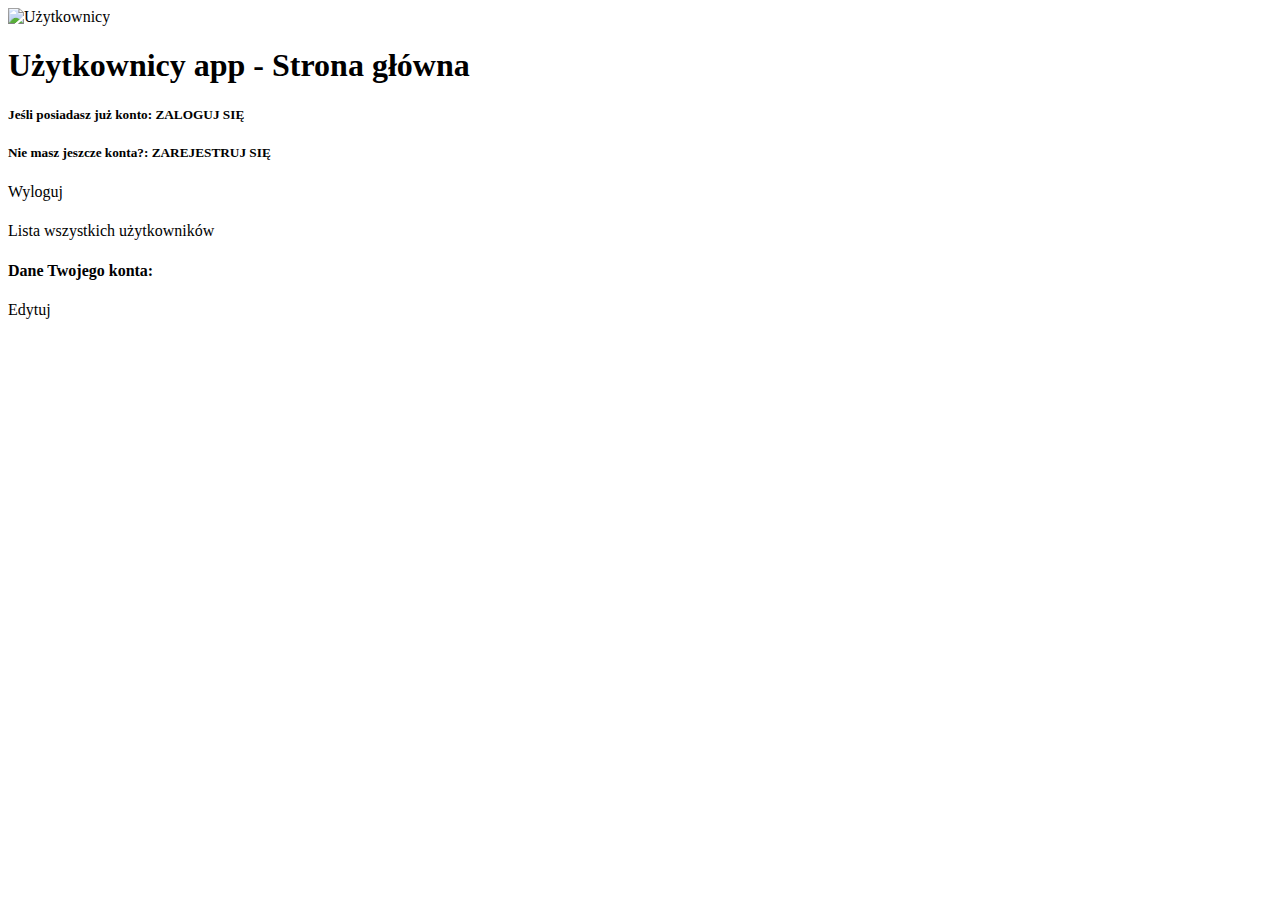
<file: src/main/resources/templates/index.html>
<!DOCTYPE html>
<html lang="pl" xmlns:th="http://www.thymeleaf.org" xmlns:sec="https//www.thymeleaf.org/extras/spring-security">
<head>
    <meta charset="UTF-8">
    <title>Strona główna</title>
    <link rel="stylesheet" type="text/css" th:href="@{/resources/style.css}">
</head>
<body>
<div class="logo">
    <img th:src="@{/resources/users.jpg}" alt="Użytkownicy">
    <h1>Użytkownicy app - Strona główna</h1>
</div>
<div sec:authorize="!isAuthenticated()">
    <h5>Jeśli posiadasz już konto: <a th:href="@{/login}">ZALOGUJ SIĘ</a></h5>
    <h5>Nie masz jeszcze konta?: <a th:href="@{/register}">ZAREJESTRUJ SIĘ</a></h5>
</div>
<div sec:authorize="isAuthenticated()">
    <a th:href="@{/logout}">Wyloguj</a>
    <h1 th:text="|Witaj ${user.firstName}|"></h1>
    <div sec:authorize="hasAuthority('ROLE_Admin')">
        <a th:href="@{/usersList}">Lista wszystkich użytkowników</a>
    </div>
    <h4>Dane Twojego konta:</h4>
    <p th:text="|Imię: ${user.firstName}|"></p>
    <p th:text="|Nazwisko: ${user.lastName}|"></p>
    <p th:text="|email: ${user.email}|"></p>
    <a th:href="@{/edit}">Edytuj</a>
</div>
</body>
</html>
</file>
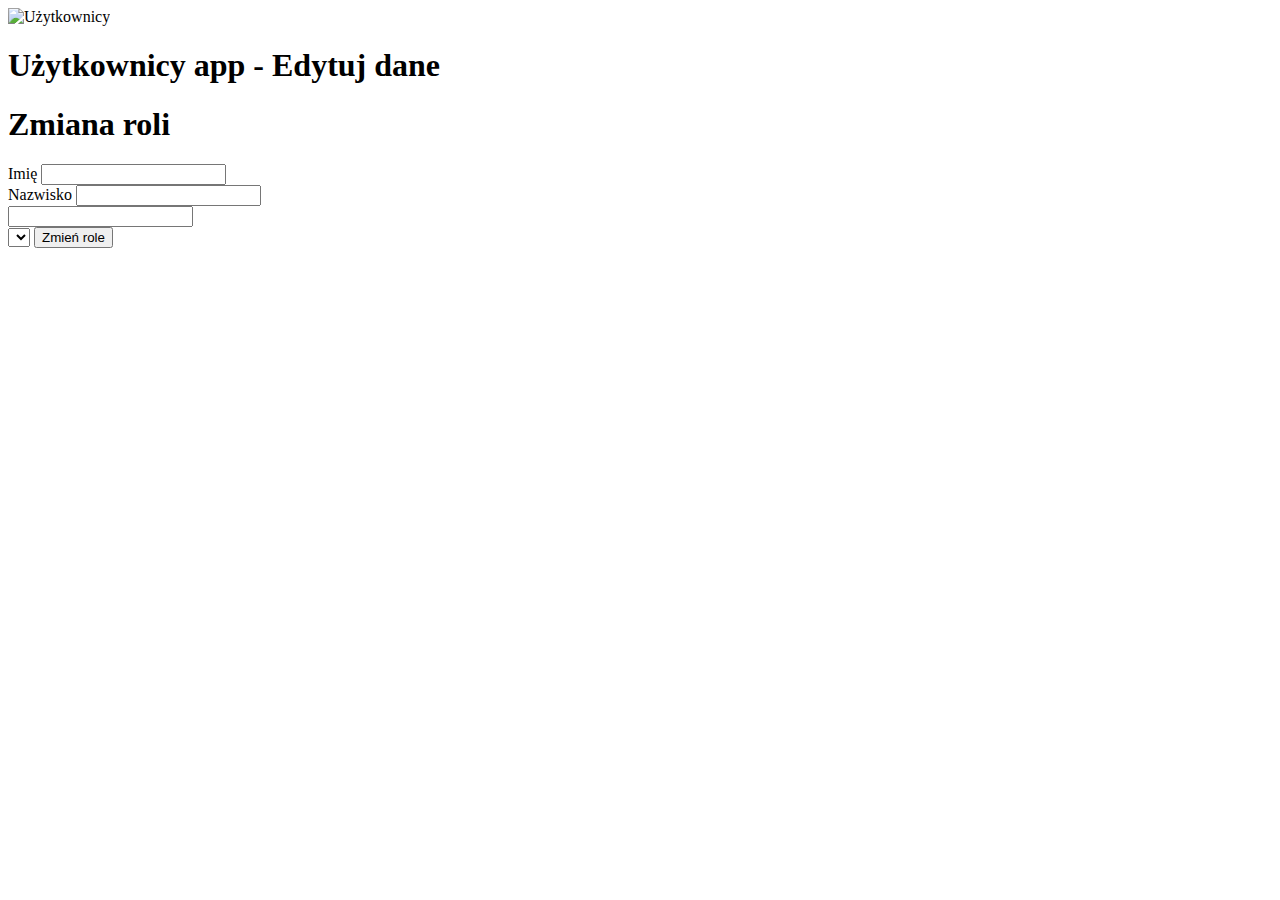
<file: src/main/resources/templates/changeRole.html>
<!DOCTYPE html>
<html lang="pl" xmlns:th="http://www.thymeleaf.org">
<head>
    <meta charset="UTF-8">
    <title>Zmiana roli</title>
    <link rel="stylesheet" type="text/css" th:href="@{/resources/style.css}">
    <link href="https://cdn.jsdelivr.net/npm/bootstrap@5.3.0-alpha3/dist/css/bootstrap.min.css" rel="stylesheet"
          integrity="sha384-KK94CHFLLe+nY2dmCWGMq91rCGa5gtU4mk92HdvYe+M/SXH301p5ILy+dN9+nJOZ" crossorigin="anonymous">
</head>
<body>
<div class="logo">
    <img th:src="@{/resources/users.jpg}" alt="Użytkownicy">
    <h1>Użytkownicy app - Edytuj dane</h1>
</div>
<h1>Zmiana roli</h1>
<form th:action="@{/changeRole}" method="post" th:object="${user}">
    <div class="mb-3">
        <label for="firstName" class="form-label">Imię</label>
        <input type="text" class="form-control" id="firstName" th:field="*{firstName}" readonly>
    </div>
    <div class="mb-3">
        <label for="lastName" class="form-label">Nazwisko</label>
        <input type="text" class="form-control" id="lastName" th:field="*{lastName}" readonly>
    </div>
    <div class="mb-3">
        <input type="email" class="form-control" id="email" th:field="*{email}" readonly>
    </div>
    <div class="mb-3">
        <input type="hidden" class="form-control" id="password" th:field="*{password}">
    </div>
    <select th:field="*{roleName}" id="roleSelect" name="role">
        <option th:each="role: ${roles}" th:text="${role.name}" th:value="${role.name}"
                th:selected="${role.name == user.roleName}"></option>
    </select>
    <button type="submit">Zmień role</button>
</form>
</body>
<script src="https://cdn.jsdelivr.net/npm/bootstrap@5.3.0-alpha3/dist/js/bootstrap.bundle.min.js"
        integrity="sha384-ENjdO4Dr2bkBIFxQpeoTz1HIcje39Wm4jDKdf19U8gI4ddQ3GYNS7NTKfAdVQSZe"
        crossorigin="anonymous"></script>
</html>
</file>
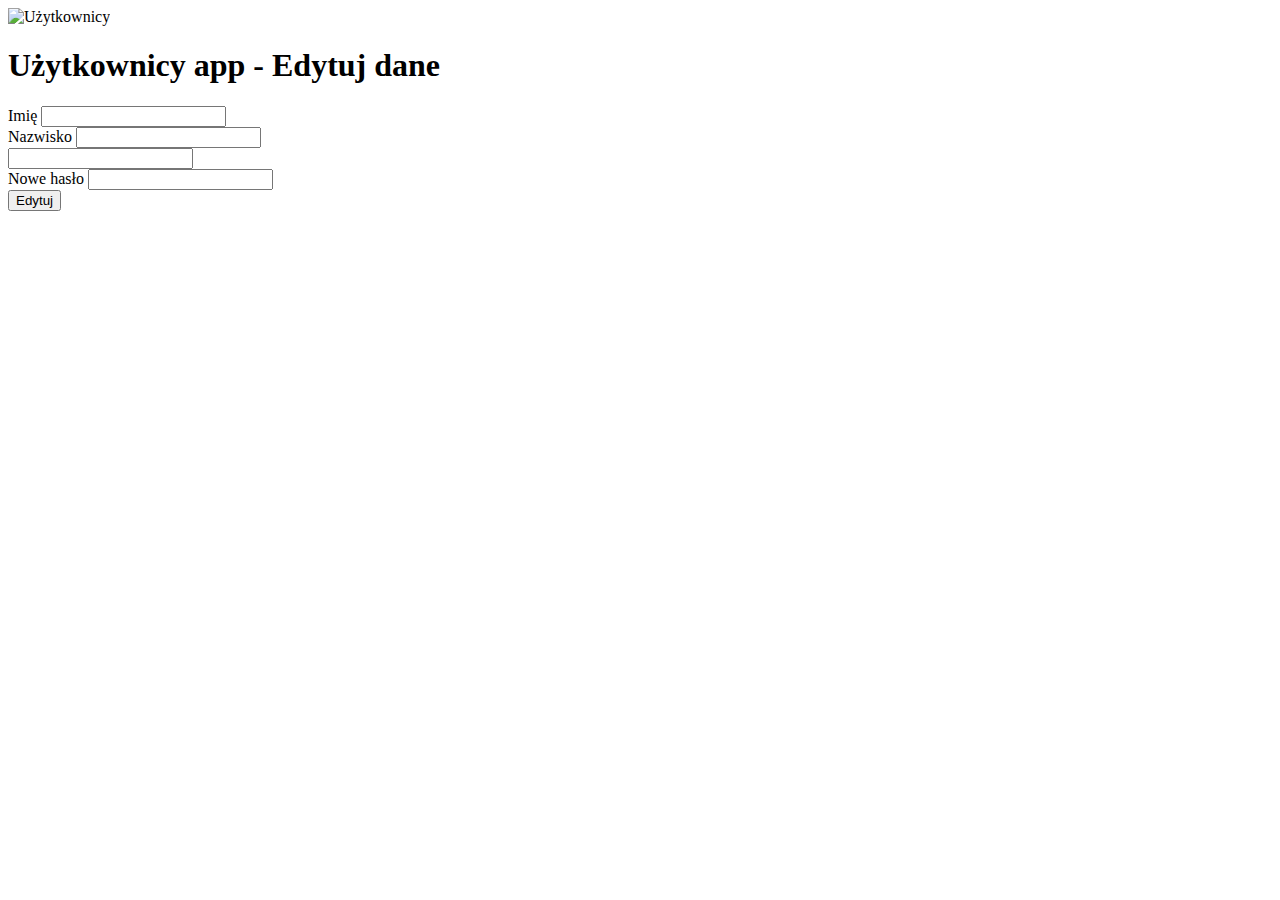
<file: src/main/resources/templates/edit.html>
<!DOCTYPE html>
<html lang="pl" xmlns:th="http://www.thymeleaf.org">
<head>
    <meta charset="UTF-8">
    <title>Edycja</title>
    <link rel="stylesheet" type="text/css" th:href="@{/resources/style.css}">
    <link href="https://cdn.jsdelivr.net/npm/bootstrap@5.3.0-alpha3/dist/css/bootstrap.min.css" rel="stylesheet"
          integrity="sha384-KK94CHFLLe+nY2dmCWGMq91rCGa5gtU4mk92HdvYe+M/SXH301p5ILy+dN9+nJOZ" crossorigin="anonymous">
</head>
<body>
<div class="logo">
    <img th:src="@{/resources/users.jpg}" alt="Użytkownicy">
    <h1>Użytkownicy app - Edytuj dane</h1>
</div>
<form method="post" th:action="@{/edit}" th:object="${user}">
    <input type="hidden" th:field="*{roleName}">
    <div class="mb-3">
        <label for="firstName" class="form-label">Imię</label>
        <input type="text" class="form-control" id="firstName" th:field="*{firstName}">
    </div>
    <div class="mb-3">
        <label for="lastName" class="form-label">Nazwisko</label>
        <input type="text" class="form-control" id="lastName" th:field="*{lastName}">
    </div>
    <div class="mb-3">
        <input type="email" class="form-control" id="email" th:field="*{email}" readonly>
    </div>
    <div class="mb-3">
        <input type="hidden" class="form-control" id="password" th:field="*{password}">
    </div>
    <div class="mb-3">
        <label for="newPassword" class="form-label">Nowe hasło</label>
        <input type="password" class="form-control" id="newPassword" th:field="*{newPassword}">
    </div>
    <button type="submit" class="btn btn-primary">Edytuj</button>
</form>
</body>
<script src="https://cdn.jsdelivr.net/npm/bootstrap@5.3.0-alpha3/dist/js/bootstrap.bundle.min.js"
        integrity="sha384-ENjdO4Dr2bkBIFxQpeoTz1HIcje39Wm4jDKdf19U8gI4ddQ3GYNS7NTKfAdVQSZe"
        crossorigin="anonymous"></script>
</html>
</file>
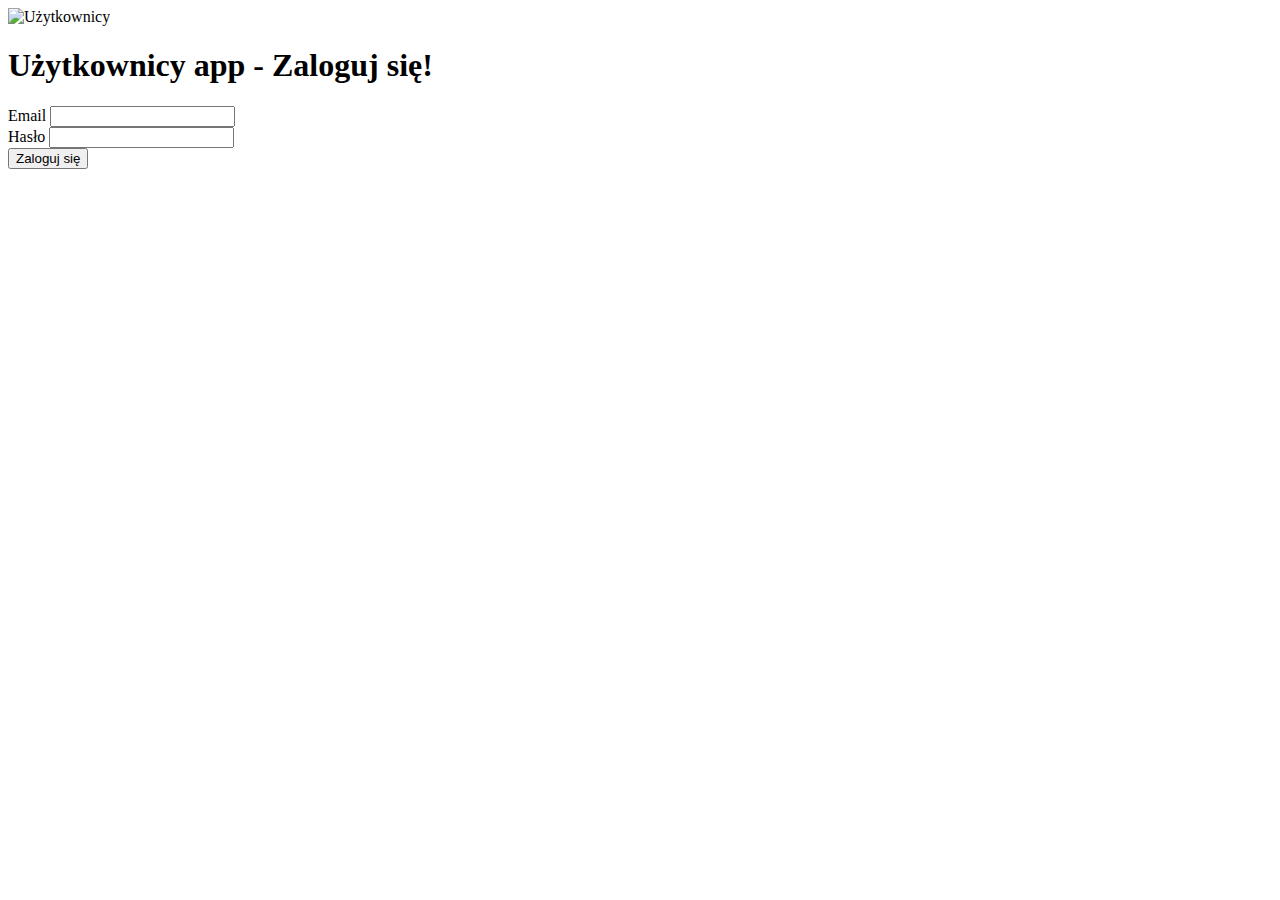
<file: src/main/resources/templates/login-form.html>
<!DOCTYPE html>
<html lang="pl" xmlns:th="http://www.thymeleaf.org">
<head>
    <meta charset="UTF-8">
    <title>Login form</title>
    <link rel="stylesheet" type="text/css" th:href="@{/resources/style.css}">
    <link href="https://cdn.jsdelivr.net/npm/bootstrap@5.3.0-alpha3/dist/css/bootstrap.min.css" rel="stylesheet"
          integrity="sha384-KK94CHFLLe+nY2dmCWGMq91rCGa5gtU4mk92HdvYe+M/SXH301p5ILy+dN9+nJOZ" crossorigin="anonymous">
</head>
<body>
<div class="logo">
    <img th:src="@{/resources/users.jpg}" alt="Użytkownicy">
    <h1>Użytkownicy app - Zaloguj się!</h1>
</div>
<p th:text="${confirmation}" class="confirmation"></p>
<form method="post" th:action="@{/login}">
    <div class="mb-3">
        <label for="username" class="form-label">Email</label>
        <input name="username" type="text" class="form-control" id="username" aria-describedby="emailHelp">
    </div>
    <div class="mb-3">
        <label for="password" class="form-label">Hasło</label>
        <input name="password" type="password" class="form-control" id="password">
    </div>
    <button type="submit" class="btn btn-primary">Zaloguj się</button>
</form>
</body>
<script src="https://cdn.jsdelivr.net/npm/bootstrap@5.3.0-alpha3/dist/js/bootstrap.bundle.min.js"
        integrity="sha384-ENjdO4Dr2bkBIFxQpeoTz1HIcje39Wm4jDKdf19U8gI4ddQ3GYNS7NTKfAdVQSZe"
        crossorigin="anonymous"></script>
</html>
</file>
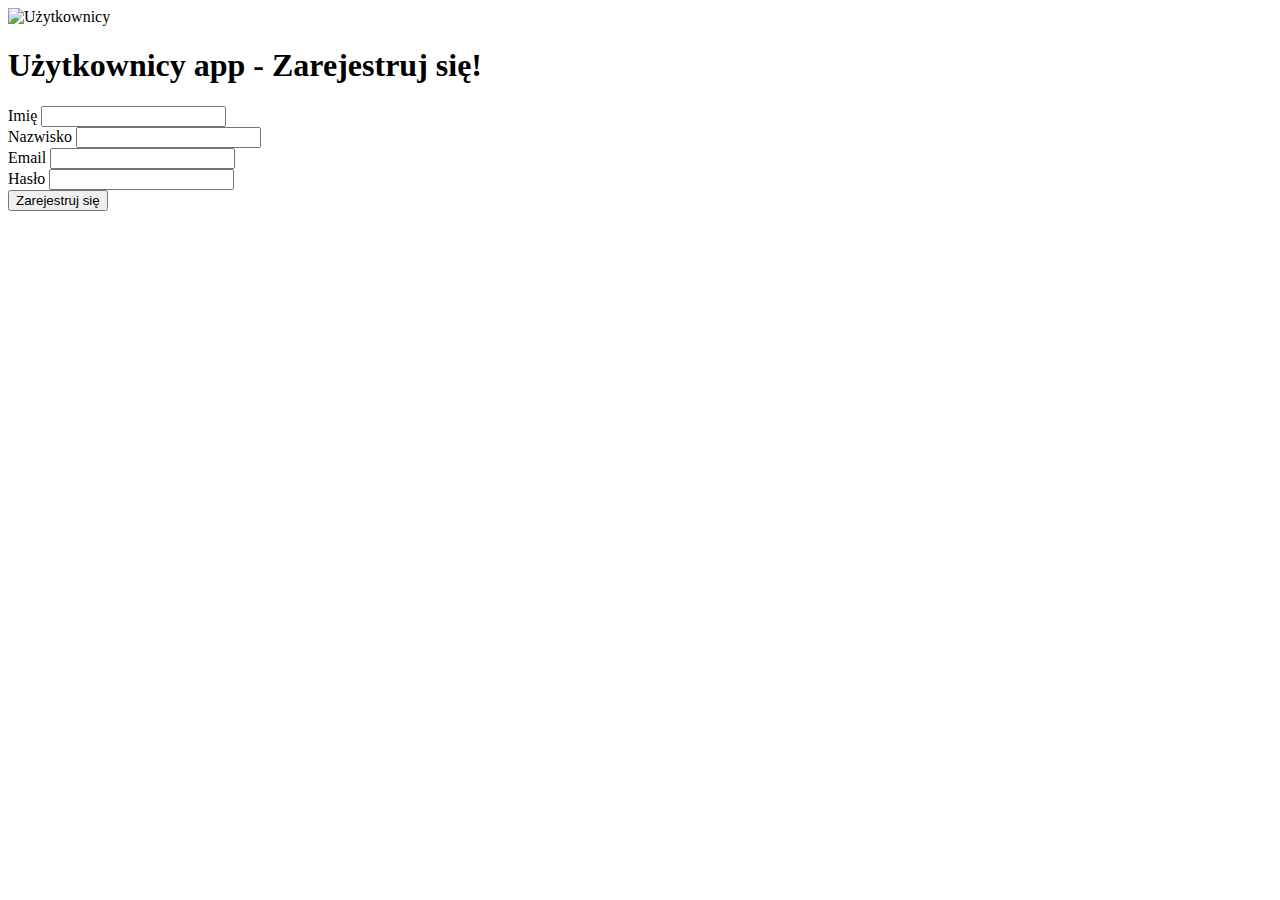
<file: src/main/resources/templates/register.html>
<!DOCTYPE html>
<html lang="pl" xmlns:th="http://www.thymeleaf.org">
<head>
    <meta charset="UTF-8">
    <title>Rejestracja</title>
    <link rel="stylesheet" type="text/css" th:href="@{/resources/style.css}">
    <link href="https://cdn.jsdelivr.net/npm/bootstrap@5.3.0-alpha3/dist/css/bootstrap.min.css" rel="stylesheet"
          integrity="sha384-KK94CHFLLe+nY2dmCWGMq91rCGa5gtU4mk92HdvYe+M/SXH301p5ILy+dN9+nJOZ" crossorigin="anonymous">
</head>
<body>
<div class="logo">
    <img th:src="@{/resources/users.jpg}" alt="Użytkownicy">
    <h1>Użytkownicy app - Zarejestruj się!</h1>
</div>
<form method="post" th:action="@{/register}" th:object="${user}">
    <div class="mb-3">
        <label for="firstName" class="form-label">Imię</label>
        <input type="text" class="form-control" id="firstName" aria-describedby="emailHelp" th:field="*{firstName}">
    </div>
    <div class="mb-3">
        <label for="lastName" class="form-label">Nazwisko</label>
        <input type="text" class="form-control" id="lastName" th:field="*{lastName}">
    </div>
    <div class="mb-3">
        <label for="email" class="form-label">Email</label>
        <input type="email" class="form-control" id="email" th:field="*{email}">
    </div>
    <div class="mb-3">
        <label for="password" class="form-label">Hasło</label>
        <input type="password" class="form-control" id="password" th:field="*{password}">
    </div>
    <button type="submit" class="btn btn-primary">Zarejestruj się</button>
</form>
</body>
<script src="https://cdn.jsdelivr.net/npm/bootstrap@5.3.0-alpha3/dist/js/bootstrap.bundle.min.js"
        integrity="sha384-ENjdO4Dr2bkBIFxQpeoTz1HIcje39Wm4jDKdf19U8gI4ddQ3GYNS7NTKfAdVQSZe"
        crossorigin="anonymous"></script>
</html>
</file>
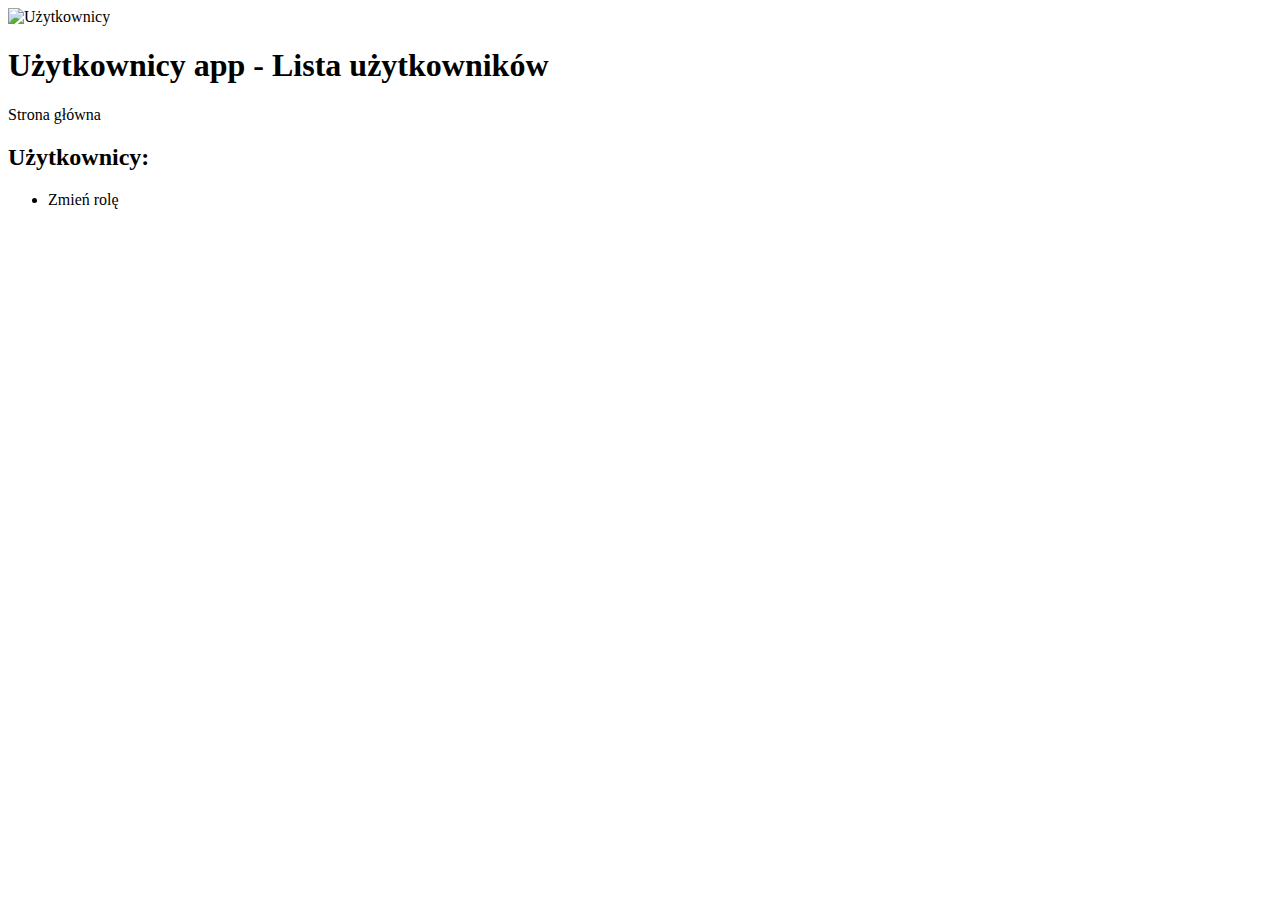
<file: src/main/resources/templates/usersList.html>
<!DOCTYPE html>
<html lang="pl" xmlns:th="http://www.thymeleaf.org">
<head>
    <meta charset="UTF-8">
    <title>Lista użytkowników</title>
    <link rel="stylesheet" type="text/css" th:href="@{/resources/style.css}">
</head>
<body>
<div class="logo">
    <img th:src="@{/resources/users.jpg}" alt="Użytkownicy">
    <h1>Użytkownicy app - Lista użytkowników</h1>
</div>
<div class="return">
    <a th:href="@{/}">Strona główna</a>
</div>
<h2>Użytkownicy:</h2>
<ul>
    <li th:each="user: ${users}">
        <span th:text="|${user.firstName} ${user.lastName}, ${user.email}, ${user.roleName}|"></span>
        <a th:href="@{/changeRole/{id}(id=${user.id})}">Zmień rolę</a>
    </li>
</ul>
</body>
</html>
</file>
